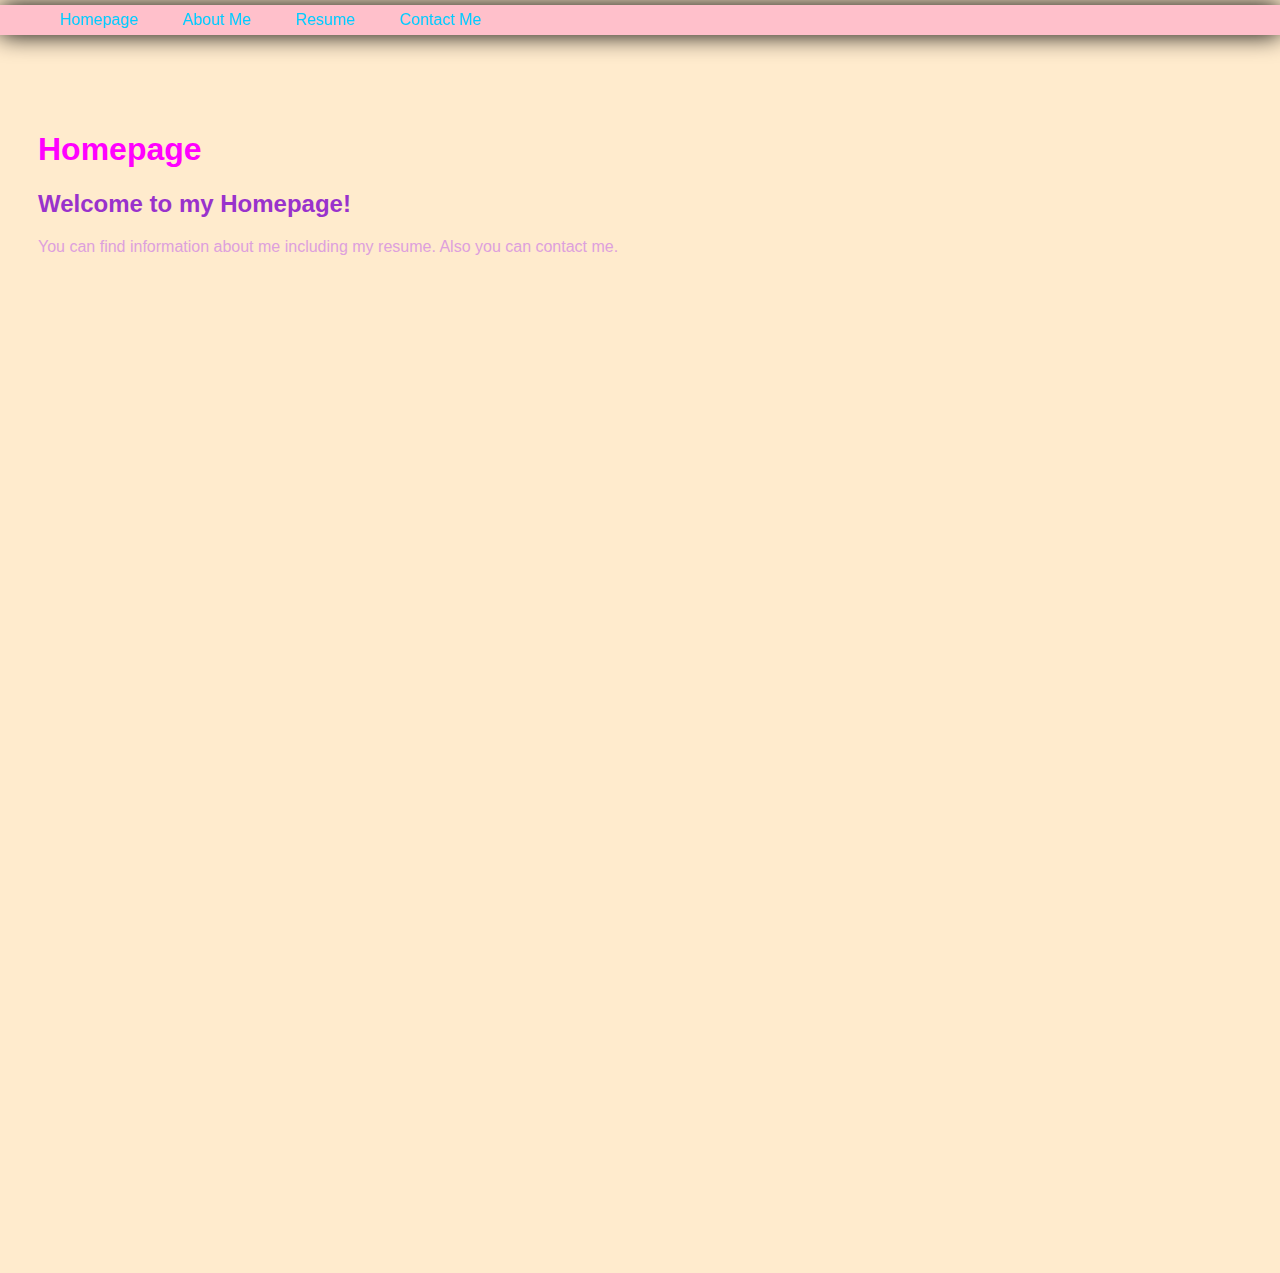
<file: index.html>
<!DOCTYPE html>
<html>
<h1>Homepage</h1>
<body style="background-color:blanchedalmond;">

<h2> Welcome to my Homepage!</h2>
<link rel="stylesheet" href="style.css">
<p> You can find information about me including my resume. Also you can contact me.
 </p> 

</body>
<Html>     
<Head>      
<Title>Welcome to my Website
  </Title>  
  <style type=text/css>   
  body   
  {  
  height: 125vh;  
  margin-top: 80px;  
  padding: 30px;  
  background-size: cover;  
  font-family: sans-serif;  
  }  
  header {  
  background-color: pink;  
  position: fixed;  
  left: 0;  
  right: 0;  
  top: 5px;  
  height: 30px;  
  display: flex;  
  align-items: center;  
  box-shadow: 0 0 25px 0 black;  
  }  
  header * {  
  display: inline;  
  }  
  header li {  
  margin: 20px;  
  }  
  header li a {  
  color: rgb(0, 204, 255);  
  text-decoration: none;  
  }  
  </style>   
  </Head>  
  <Body>   
  <header>  
  <nav>  
  <ul>  
  <li>  
  <a href="index.html"> Homepage </a>  
  </li>  
  <li>  
  <a href="about.html"> About Me </a>  
  </li>  
  <li>  
  <a href="resume.html"> Resume </a>  
  </li>  
  <li> <a href="contact.html"> Contact Me</a>  
  </li>  
  <li>   
  </ul>  
  </nav>    
  </Body>   
  </Html>  

</html>
</file>
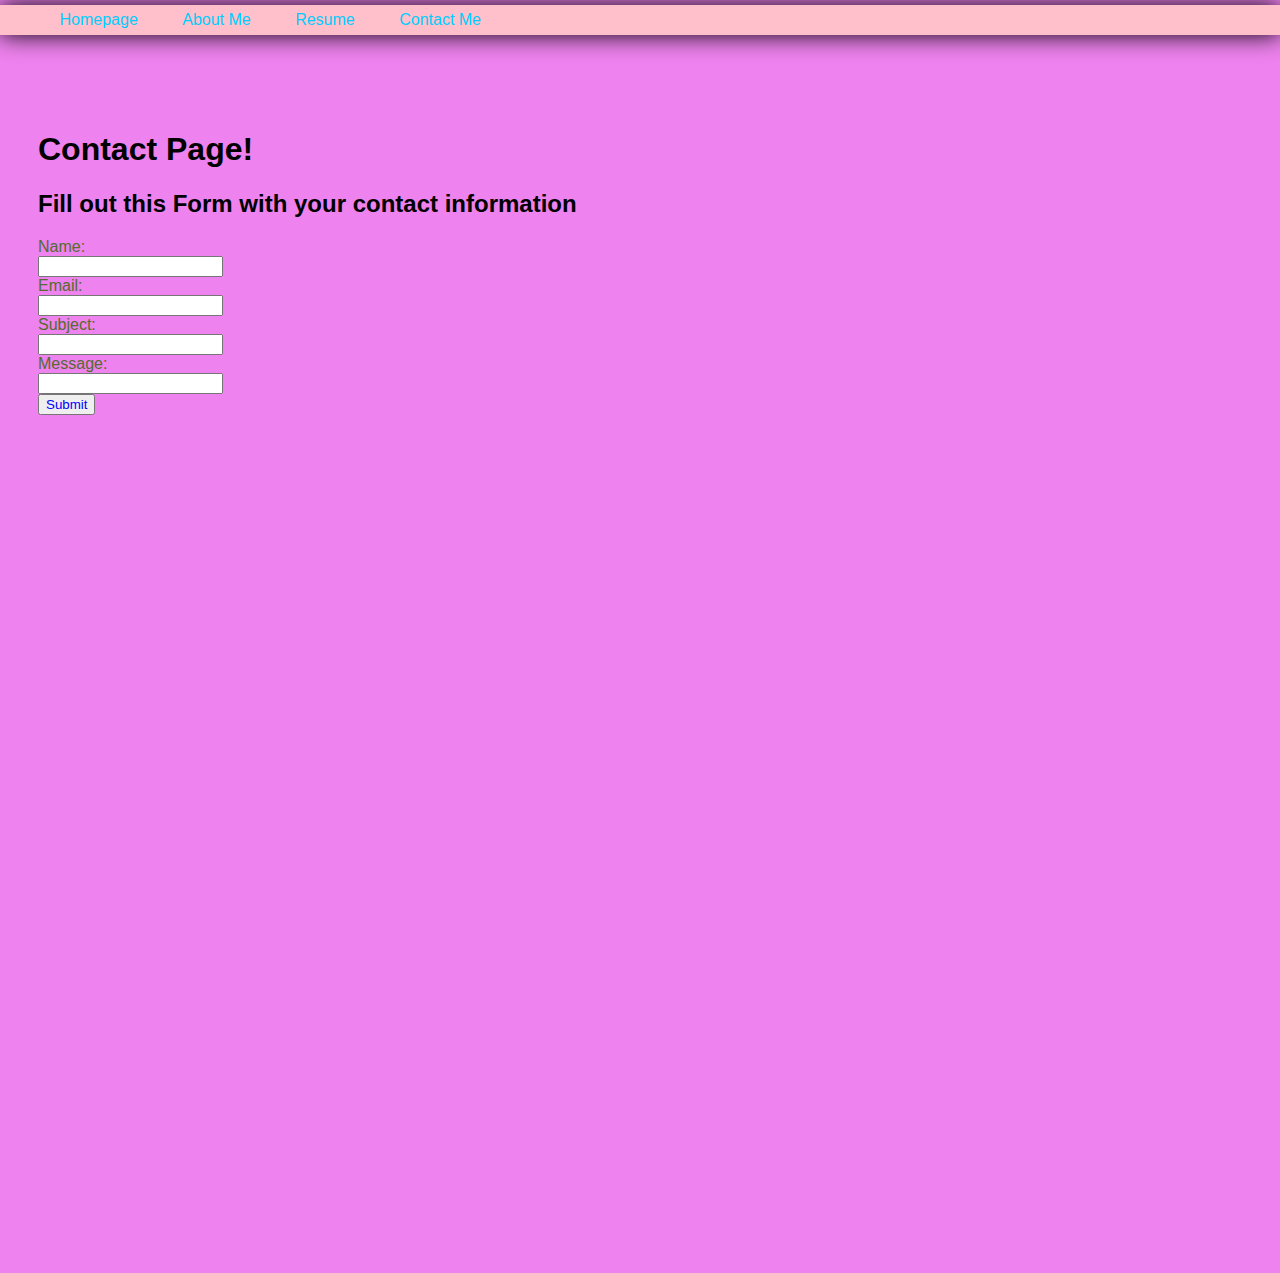
<file: contact.html>
<!DOCTYPE html>
<html>
<body style="background-color: violet;">
<h1>Contact Page!</h1>
<link rel="stylesheet" href="style3.css">
<h2> Fill out this Form with your contact information
</h2> 
<form>
    <label for="Name">Name:</label><br>
    <input type="text" id="Name" name="Name"><br>
    <label for="Email">Email:</label><br>
    <input type="Email" id="Email" name="Email"><br>
    <label for="Subject">Subject:</label><br>
    <input type="text" id="Subject" name="Subject"><br>
    <label for="Message"> Message:</label><br>
    <input type="text" id="Message" name="Message"><br>
    <input type="submit" value="Submit">
</form>
</body> 
<Html>     
<Head>      
<Title>Contact Me
  </Title>  
  <style type=text/css>   
  body   
  {  
  height: 125vh;  
  margin-top: 80px;  
  padding: 30px;  
  background-size: cover;  
  font-family: sans-serif;  
  }  
  header {  
  background-color: pink;  
  position: fixed;  
  left: 0;  
  right: 0;  
  top: 5px;  
  height: 30px;  
  display: flex;  
  align-items: center;  
  box-shadow: 0 0 25px 0 black;  
  }  
  header * {  
  display: inline;  
  }  
  header li {  
  margin: 20px;  
  }  
  header li a {  
  color: rgb(0, 204, 255);  
  text-decoration: none;  
  }  
  </style>   
  </Head>  
  <Body>   
  <header>  
  <nav>  
  <ul>  
  <li>  
  <a href="index.html"> Homepage </a>  
  </li>  
  <li>  
  <a href="about.html"> About Me </a>  
  </li>  
  <li>  
  <a href="resume.html"> Resume </a>  
  </li>  
  <li> <a href="contact.html"> Contact Me</a>  
  </li>  
  <li>   
  </ul>  
  </nav>    
  </Body>   
  </Html>  

</html>
</file>
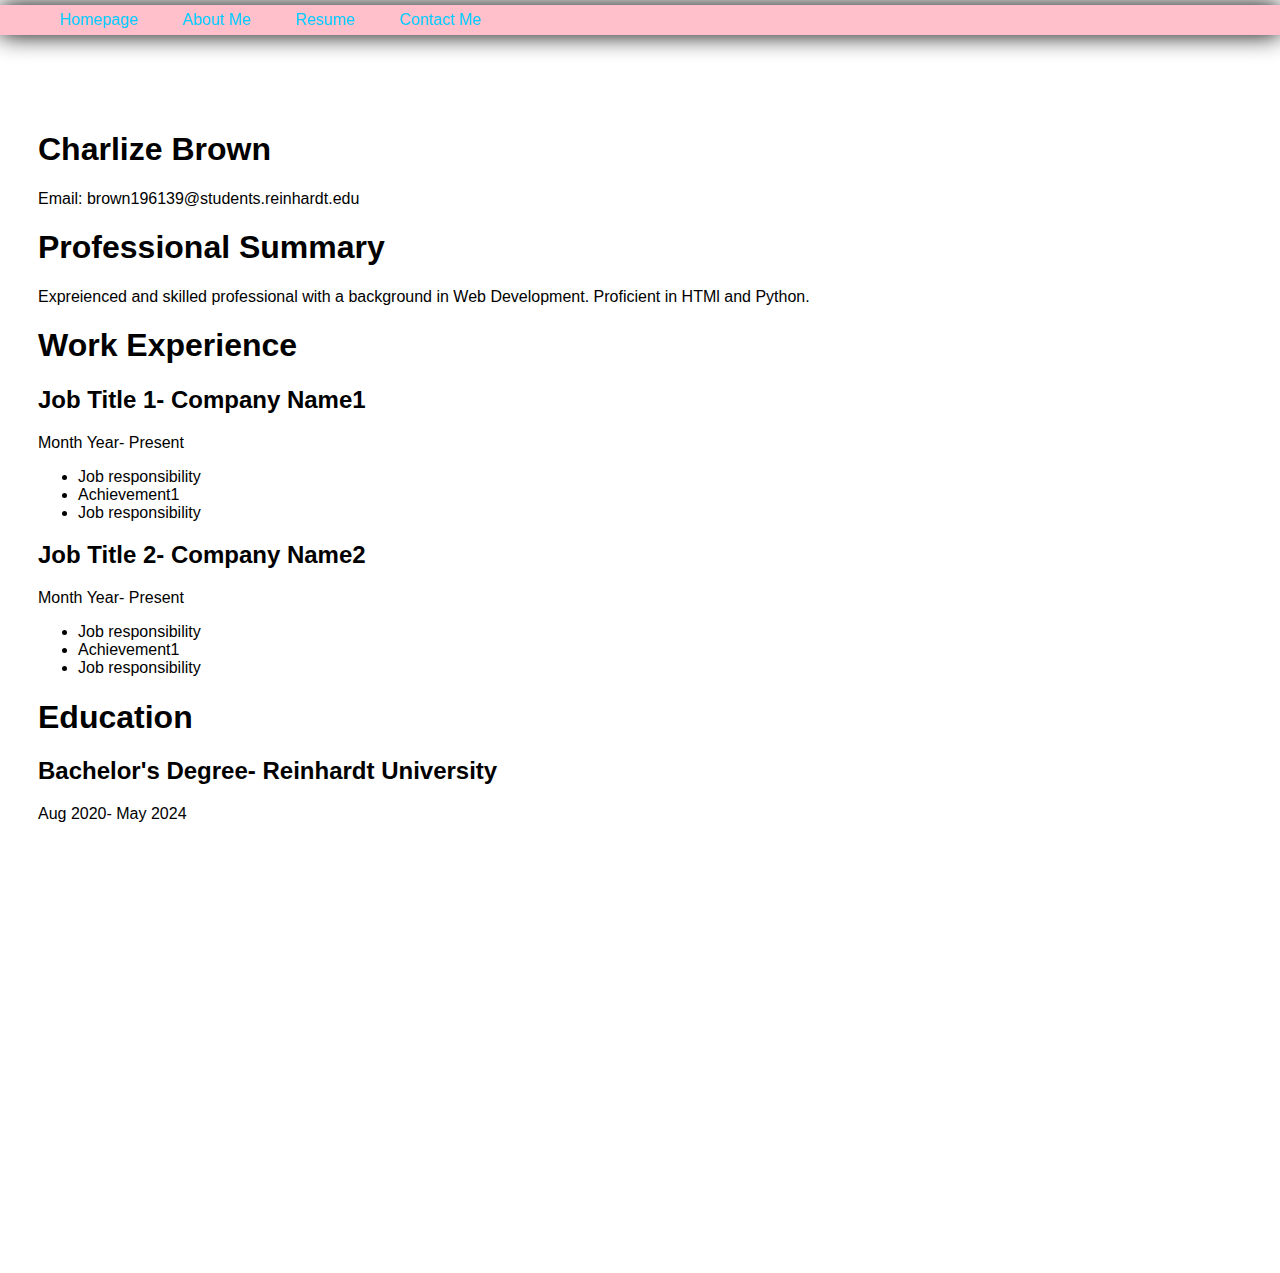
<file: resume.html>
<!DOCTYPE html>
<html>

<h1>Charlize Brown </h1>
<p> Email: brown196139@students.reinhardt.edu</p>
<h1>Professional Summary</h1>
<p> Expreienced and skilled professional with a background in Web Development. Proficient in HTMl and Python. 
 </p>
<h1>Work Experience</h1>
<h2>Job Title 1- Company Name1</h2>
<p> Month Year- Present
    <ul>
        <li>Job responsibility </li>
        <li>Achievement1</li>
        <li> Job responsibility</li>
    </ul>
</p>
<h2>Job Title 2- Company Name2</h2>
<p> Month Year- Present
    <ul>
        <li>Job responsibility </li>
        <li>Achievement1</li>
        <li> Job responsibility</li>
    </ul>
</p>
<h1>Education</h1>
<h2>Bachelor's Degree- Reinhardt University</h2>
<p> Aug 2020- May 2024</p>
<Html>     
<Head>      
<Title>Resume
  </Title>  
  <style type=text/css>   
  body   
  {  
  height: 125vh;  
  margin-top: 80px;  
  padding: 30px;  
  background-size: cover;  
  font-family: sans-serif;  
  }  
  header {  
  background-color: pink;  
  position: fixed;  
  left: 0;  
  right: 0;  
  top: 5px;  
  height: 30px;  
  display: flex;  
  align-items: center;  
  box-shadow: 0 0 25px 0 black;  
  }  
  header * {  
  display: inline;  
  }  
  header li {  
  margin: 20px;  
  }  
  header li a {  
  color: rgb(0, 204, 255);  
  text-decoration: none;  
  }  
  </style>   
  </Head>  
  <Body>   
  <header>  
  <nav>  
  <ul>  
  <li>  
  <a href="index.html"> Homepage </a>  
  </li>  
  <li>  
  <a href="about.html"> About Me </a>  
  </li>  
  <li>  
  <a href="resume.html"> Resume </a>  
  </li>  
  <li> <a href="contact.html"> Contact Me</a>  
  </li>  
  <li>   
  </ul>  
  </nav>    
  </Body>   
  </Html>

 </html>
</file>
<file: style.css>
h1 {
    color:magenta
}
p {
    color:plum
}
h2{
    color:darkorchid
}
</file>
<file: style3.css>
form{
    color:darkolivegreen
}
lable{
    color:purple
}
input{color:blue}
</file>
